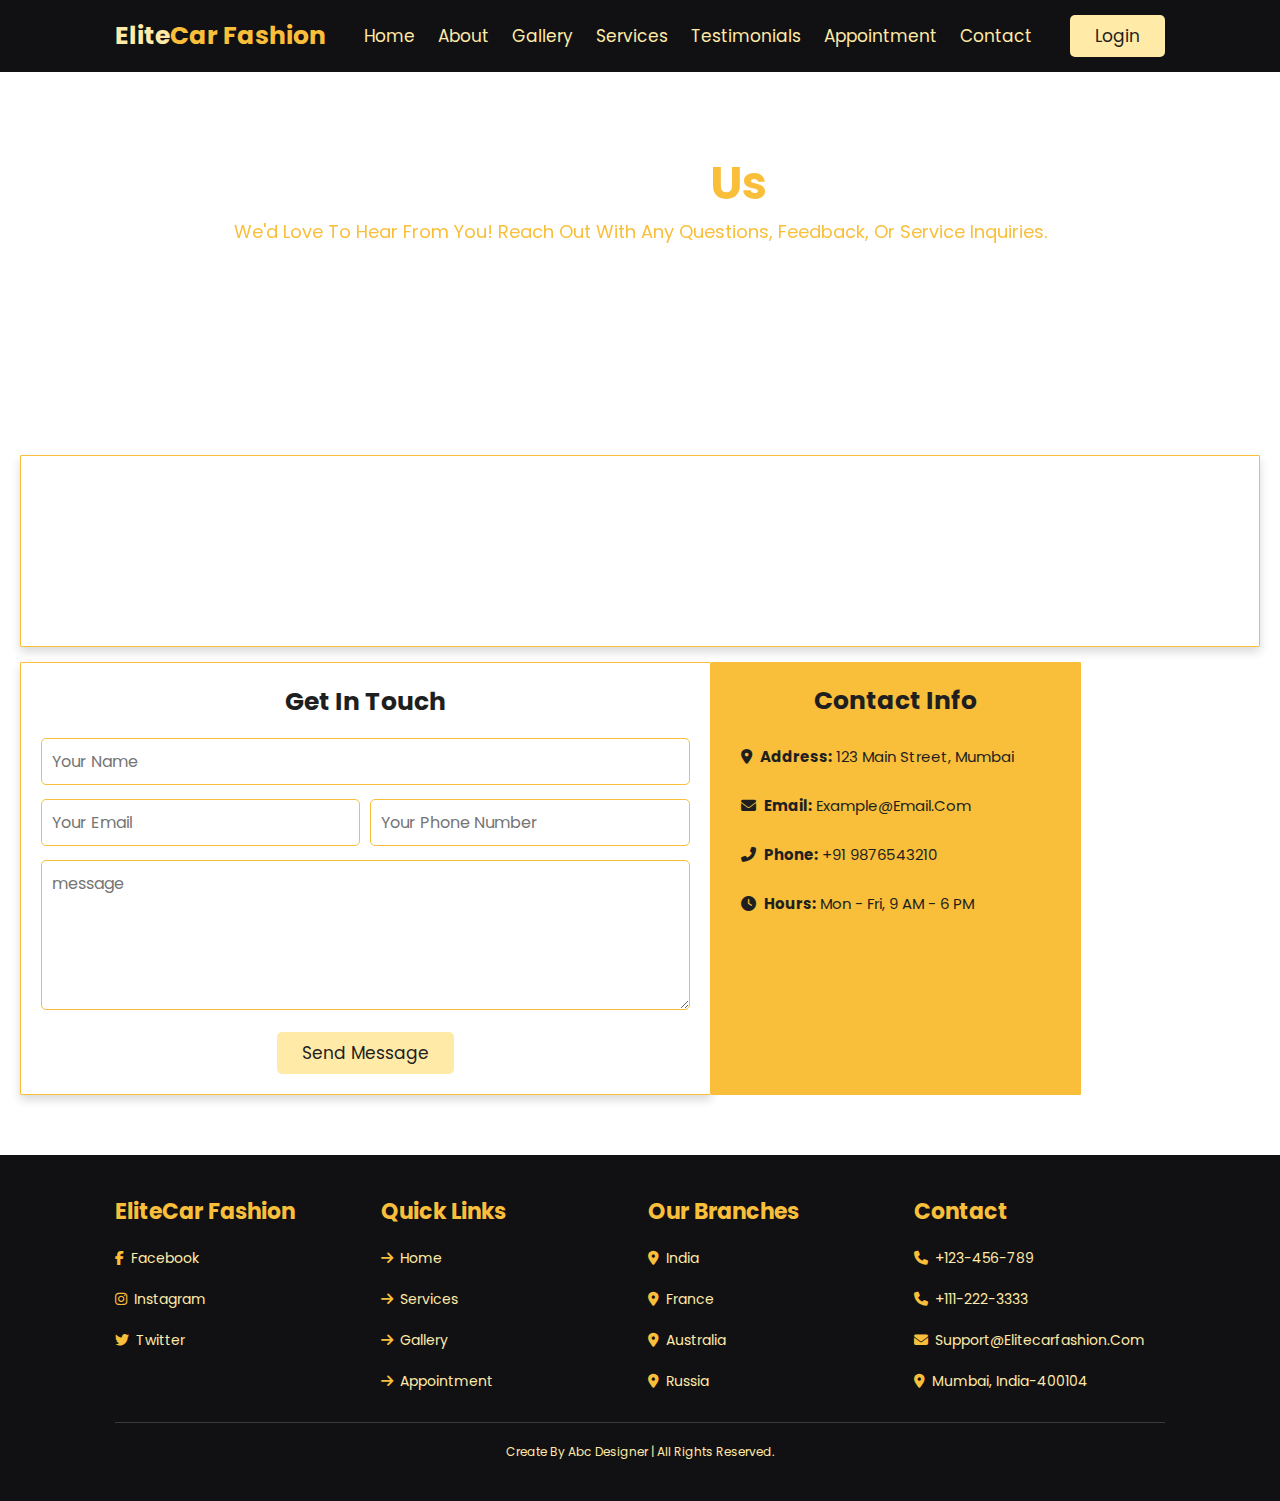
<file: contact.html>
<!DOCTYPE html>
<html lang="en">
<head>
    <meta charset="UTF-8">
    <meta name="viewport" content="width=device-width, initial-scale=1.0">
    <title>Contact</title>
    <!-- AOS CSS -->
<link rel="stylesheet" href="https://unpkg.com/aos@next/dist/aos.css" />
    <link rel="stylesheet" href="contact.css">
     <!-- font awosome cdn-->
   <link rel="stylesheet" href="https://cdnjs.cloudflare.com/ajax/libs/font-awesome/6.7.2/css/all.min.css">
</head>
<body>
   <header class="header">
    <div id="menu-btn" class="fas fa-bars"></div>
    <a href="#" class="logo"><span>Elite</span>Car Fashion</a>

    <nav class="custom-navbar">
         <a href="index.html">Home</a>
      <a href="about.html">About</a>
      <a href="gallery.html">Gallery</a>
       <a href="index.html#services">Services</a>
    <a href="index.html#testimonials">Testimonials</a>
      <a href="appointment.html">Appointment</a>
      <a href="contact.html">Contact</a>
    </nav>
    <div id="login-btn">
      <button class="btn">login</button>
      <i class="far fa-user"></i>
    </div>
   </header>
   <!-- header section end -->
  
   <!-- login-form -->
   <div class="login-form-container">
    <span class="fas fa-times"  id="close-login-form"></span>
    <form action="#">
      <h3>user login</h3>
      <input type="email" placeholder="enter your email" class="box" required>
      <input type="password" placeholder="enter your password" class="box" required>
      <p>forget your password <a href="#">click here</a></p>
      <input type="submit" value="login now" class="btn">
      <p>or login with</p>
      <div class="buttons">
        <button class="btn"><i class="fab fa-google"></i> google</button>
        <button class="btn"><i class="fab fa-facebook-f"></i> facebook</button>
      </div>
      <p>dont't have an account <a href="#">create one</a></p>
    </form>
   </div>
   <!-- header section ends -->
    
  <div class="contact-heading-bg">
  <h2 class="section-heading" data-aos="fade-up">Contact <span>Us</span></h2>
   <p data-aos="fade-up">We'd love to hear from you! Reach out with any questions, feedback, or service inquiries.</p>
</div>
    <section id="contact" class="contact-section" data-aos="fade-up">

    <div class="row">
      <iframe class="map" src="https://www.google.com/maps/embed?pb=!1m18!1m12!1m3!1d241316.2289725881!2d72.71412695097185!3d19.08280670432109!2m3!1f0!2f0!3f0!3m2!1i1024!2i768!4f13.1!3m3!1m2!1s0x3be7c6306644edc1%3A0x5da4ed8f8d648c69!2sMumbai%2C%20Maharashtra!5e0!3m2!1sen!2sin!4v1753263514693!5m2!1sen!2sin"></iframe>
      <div class="row1">
      <form action="#">
        <h3>Get in touch</h3>
        <input type="text"  placeholder="Your Name" class="box" required>
        <div class="col">
        <input type="email" placeholder="Your Email" class="box" required>  
        <input type="number" placeholder="Your Phone Number" class="box" required>
        </div>
        <textarea placeholder="message" cols="30" rows="10" class="box"></textarea>
        <input type="submit" value="send message" class="btn" >
      </form>
        <div class="contact-info">
        <h3>Contact Info</h3>
        <p><i class="fas fa-map-marker-alt"></i><strong>Address:</strong> 123 Main Street, Mumbai</p>
        <p><i class="fas fa-envelope"></i><strong>Email:</strong> example@email.com</p>
        <p><i class="fas fa-phone-alt"></i><strong>Phone:</strong> +91 9876543210</p>
        <p><i class="fas fa-clock"></i><strong>Hours:</strong> Mon - Fri, 9 AM - 6 PM</p>
      </div>
      </div>

    </div>

</section>



     <!-- footer section start -->
    <section class="footer">
      <div class="box-container">
        <div class="box">
           <!-- <a href="#" class="logo"><span>Elite</span>Car Fashion</a> -->
            <h3>EliteCar Fashion</h3>
            <a href="#"><i class="fab fa-facebook-f"></i>facebook</a>
            <a href="#"><i class="fab fa-instagram"></i>instagram</a>
            <a href="#"><i class="fab fa-twitter"></i>twitter</a>  
            <!-- <a href="#"><i class="fab fa-whatsapp"></i>whatsapp</a>
            <a href="#"><i class="fab fa-pinterest"></i>pinterest</a> -->
        </div>

        <div class="box">
          <h3>Quick Links</h3>
          <a href="index.html"><i class="fas fa-arrow-right"></i>Home</a>
          <a href="services.html"><i class="fas fa-arrow-right"></i>Services</a>
          <a href="gallery.html"><i class="fas fa-arrow-right"></i>Gallery</a>
          <a href="appointment.html"><i class="fas fa-arrow-right"></i>Appointment</a>
        </div>

        <div class="box">
          <h3>our branches</h3>
          <a href="#"><i class="fas fa-map-marker-alt"></i>india</a>
          <a href="#"><i class="fas fa-map-marker-alt"></i>france</a>
          <a href="#"><i class="fas fa-map-marker-alt"></i>australia</a>
          <a href="#"><i class="fas fa-map-marker-alt"></i>russia</a>
        </div>

        <div class="box">
          <h3>contact</h3>
          <a href="#"><i class="fas fa-phone"></i>+123-456-789</a>
          <a href="#"><i class="fas fa-phone"></i>+111-222-3333</a>
          <a href="#"><i class="fas fa-envelope"></i>support@elitecarfashion.com</a>
          <a href="#"><i class="fas fa-map-marker-alt"></i>mumbai, india-400104</a>
        </div>
      </div>

      <div class="credit">create by abc designer | all rights Reserved.</div>
    </section>
    <script src="https://unpkg.com/aos@next/dist/aos.js"></script>
    <!-- footer section end -->
     <script src="pagesscript.js"></script>
</body>
</html>
</file>
<file: contact.css>
@import url('https://fonts.googleapis.com/css2?family=Poppins:wght@100;300;400;500;600&display=swap');

/* :root{
  --yellow: #f9d806;
  --light-yellow: #ffee80;
  --black: #130f40;
  --light-color: #666;
  --border: .1rem solid rgba(0,0,0,0.1);
  --box-shadow: 0 .5rem 1rem rgba(0,0,0,0.1);
} */

:root {
  --yellow: #f9bf3b;               
  --light-yellow: #ffeaa7; 
  --black: #1f1f1f;         
  --light-color: #7a7a7a;    
  --border: 0.1rem solid #3a3a3a; 
  --box-shadow: 0 0.5rem 1rem rgba(0, 0, 0, 0.15); 
}

*{
  font-family: 'Poppins', sans-serif;
  margin: 0;
  padding: 0;
  box-sizing: border-box;
  outline: none;
  border: none;
  text-decoration: none;
  text-transform: capitalize;
  transition: all 0.2s linear;
}

html{
  font-size: 62.5%;
  overflow-x: hidden;
  scroll-padding-top: 7rem;
  scroll-behavior: smooth;
}
/* header */

.btn{
  display: inline-block;
  margin-top: 1rem;
  border-radius: .5rem;
  background-color: var(--light-yellow);
  color: var(--black);
  font-size: 1.7rem;
  cursor: pointer;
  padding: .8rem 2.5rem;
}

.btn:hover{
  background-color: var(--yellow);
}

.header{
  position: fixed;
  top: 0;
  left: 0;
  right: 0;
  z-index: 999;
  background:  #111113;
  display: flex;
  align-items: center;
  justify-content: space-between;
  padding: 1.5rem 9%; 
}

.header .logo{
  font-size: 2.5rem;
  color: var(--yellow);
  font-weight: bold;
}

.header .logo span{
  color: var(--light-yellow);
}

.header .custom-navbar a{
  font-size: 1.7rem;
  margin: 0 1rem;
  color: var(--light-yellow);
}

.header .custom-navbar a:hover{
  color: var(--yellow);
}

.header .btn{
  margin-top: 0;
}

.header #login-btn i{
  font-size: 2.5rem;
  color: var(--light-yellow);
  cursor: pointer;
  display: none;
}

#menu-btn{
  font-size: 2.5rem;
  color: var(--light-yellow);
  cursor: pointer;
  display: none;
}

header .active{
  box-shadow: var(--box-shadow);
  padding: 2rem 9%;
}
/* login form */
.login-form-container{
  position: fixed;
  top: -105%;
  left: 0;
  height: 100%;
  width: 100%;
  background: rgba(255, 255, 255,0.9);
  display: flex;
  align-items: center;
  justify-content: center;
  z-index: 1000;
  opacity: 0;
}

.login-form-container.active{
  top: 0;
  opacity: 1;
}

.login-form-container form{
  margin: 2rem;
  padding: 2rem;
  background: #fff;
  border-radius: .5rem;
  box-shadow: var(--box-shadow);
  border: var(--light-color);
  text-align: center;
  width: 40rem;
}

.login-form-container form .buttons{
  display: flex;
  align-items: center;
  gap: 1rem;
}

.login-form-container form .btn{
  display: block;
  width: 100%;
  margin: .5rem 0;
  background-color: var(--yellow);
}

.login-form-container form h3{
  color: var(--black);
  font-size: 2.5rem;
  padding-bottom: 1rem;
  text-transform: uppercase;
}

.login-form-container form .box{
  margin: .7rem 0;
  width: 100%;
  text-transform: none;
  color: var(--black);
  font-size: 1.6rem;
  padding: 1rem 1.2rem;
  border: var(--border);
  border-radius: .5rem;
}

.login-form-container form p{
  padding: 1rem 0;
  font-size: 1.5rem;
  color: var(--light-color);
}

.login-form-container form p a{
  color: var(--yellow);
  text-decoration: underline;
}

.login-form-container #close-login-form{
  position: fixed;
  top: 1.5rem;
  right: 2.5rem;
  font-size: 5rem;
  color: var(--black);
  cursor: pointer;
}

.contact-heading-bg {
  background: url('https://images.unsplash.com/photo-1695395854362-5b51527340d7?q=80') no-repeat center center/cover;
  padding: 150px 0;
  text-align: center;
  /* margin-bottom: 1rem; */
  color: white;
}

.contact-heading-bg h2 {
  color: white;
  font-size: 4.5rem;
}
.contact-heading-bg h2 span {
  color: var(--yellow);
}

.contact-heading-bg p {
    color: var(--yellow);
  font-size: 1.8rem;
}



.contact-section {
  background: #ffffff;
  padding: 60px 20px;
  font-family: 'Segoe UI', sans-serif;
}

.contact-section .row{
  display: flex;
  flex-wrap: wrap;
  gap: 1.5rem;
}

.contact-section .row1{
  display: flex;
  flex-wrap: wrap;
  gap: 0rem;
}
.contact-section .row .map{
  flex: 1 1 42rem;
  width: 100%; 
  padding: 2rem;
  border:  1px solid var(--yellow);
  border-radius: .1rem;
  box-shadow: var(--box-shadow);
}

.contact-section .row form{
  flex: 1 1 42rem;
  padding: 2rem;
  border: 1px solid var(--yellow);
  border-radius: .1rem;
  box-shadow: var(--box-shadow);
  text-align: center;
}

.contact-section .row form h3{
  font-size: 2.5rem;
  color: var(--black);
  padding-bottom: 1rem;
}
.contact-section .row form .box{
  width: 100%;
  padding: 1rem;
  margin: .7rem 0;
  border: 1px solid var(--yellow);
  border-radius: .5rem;
  font-size: 1.6rem;
  color: var(--black);
  text-transform: none;
  border-radius: .5rem;
}

.contact-section .row form .col{
  display: flex;
  gap: 1rem;
}

.contact-section .row form textarea{
  height: 15rem;
  resize: vertical;
}

.contact-info {
  flex: 1 1 10rem;
  background-color: var(--yellow);
  padding: 2rem;
  color: var(--black);
  border-radius: .1rem;
}

.contact-info h3 {
  font-size: 2.5rem;
  margin-bottom: 1rem;
  text-align: center;
}

 .contact-info p {
  font-size: 1.5rem;
  margin: 2.5rem 1rem;
  line-height: 1.6;
}

.contact-info p i {
  margin-right: .8rem;
}



/* footer */
.footer{
    background: #111113;
    padding: 3rem 9%;
}

.footer .box-container{
  display: grid;
  grid-template-columns: repeat(auto-fit, minmax(25rem, 1fr));
  gap: 1.5rem;
}

.footer .box-container .box h3{
  font-size: 2.2rem;
  padding: 1rem 0;
  color: var(--yellow);
}

.footer .box-container .box a{
  color: var(--light-yellow);
  font-size: 1.4rem;
  display: block;
  padding: 1rem 0;
}

.footer .box-container .box a i{
  padding-right: .7rem;
  color: var(--yellow);
}

.footer .box-container .box a:hover i{
  padding-right: 2rem;
}

.footer .credit{
  text-align: center;
  color: var(--light-yellow);
  border-top: var(--border);
  padding: 1rem;
  padding-top: 2rem;
  margin-top: 2rem;
  font-size: 1.2rem;
}




/* media queries */
@media(max-width: 991px){
  html{
    font-size: 55%;
  }

  .header{
    padding: 1rem;
  }

  header .active{
  padding: 2rem;
}
}

@media(max-width: 960px){
  #menu-btn{
    display: block;
  }

  #menu-btn.fa-times{
    transform: rotate(180deg);
  }

  .header #login-btn i{
    display: block;
  }

  .header #login-btn .btn{
    display: none;
  }

  .header .custom-navbar{
    position: absolute;
    top: 99%;
    left: 0;
    right: 0;
    background: #111113;
    border-top: var(--border);
    clip-path: polygon(0 0, 100% 0, 100% 0, 0 0);
  }

  .header .custom-navbar.active{
    clip-path: polygon(0 0, 100% 0, 100% 100%, 0 100%);
  }
  .header .custom-navbar a{
    display: block;
    margin: 2rem;
    font-size: 2rem;
  }

   .hero {
    justify-content: center;
    text-align: center;
  }

  .hero .content {
    padding: 2rem;
  }

  .hero h1 {
    font-size: 3.5rem;
  }
}

@media(max-width: 450px){
  html{
    font-size: 50%;
  }

}
</file>
